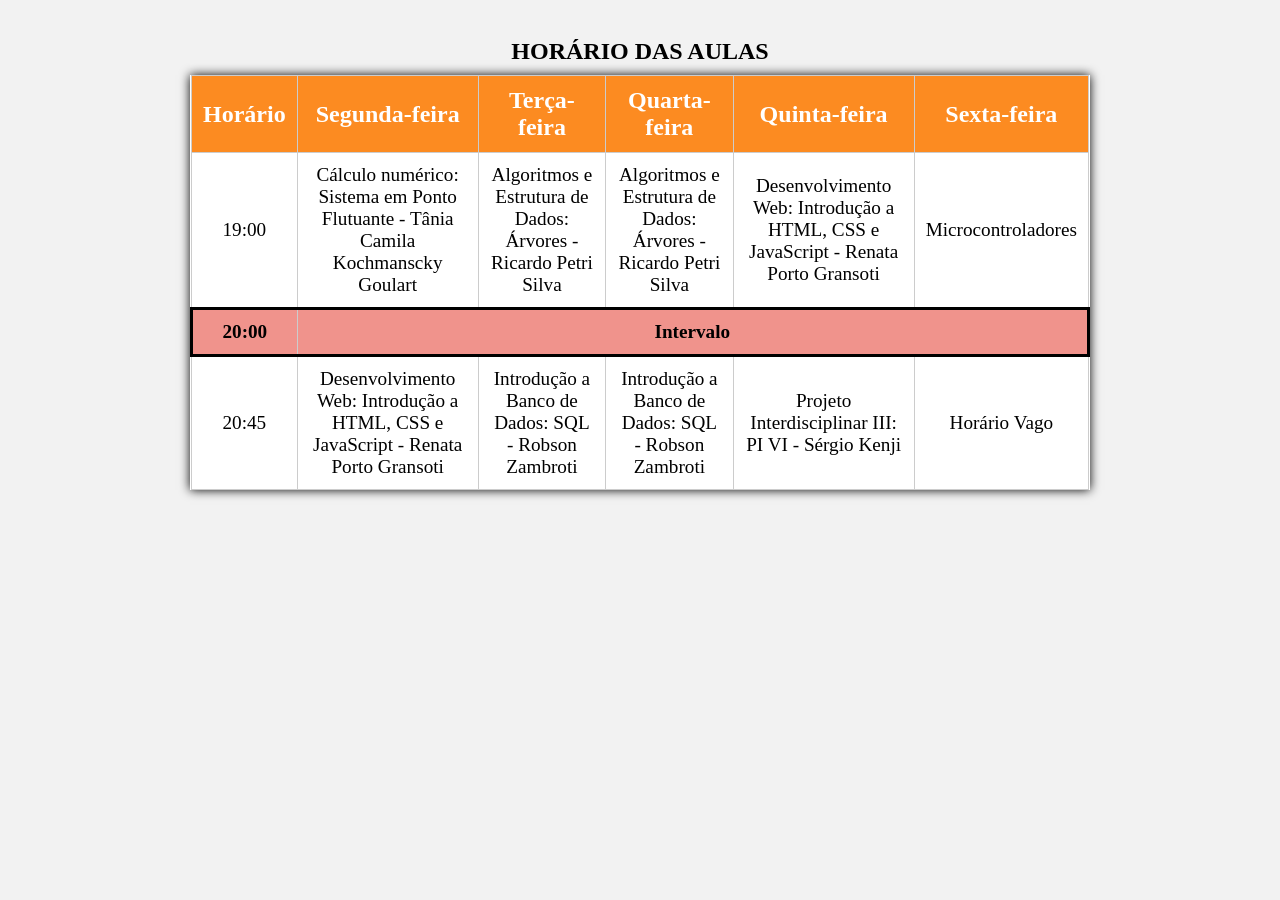
<file: DESENVOLVIMENTO-WEB-B2-2026/ATIVIDADE 4/tabela horario unifil.html>
<!DOCTYPE html>
<html lang="pt-BR">
<head>
    <meta charset="UTF-8">
        <title>Meu Cronograma de Estudos</title>
            <style>
                body {
                    background-color: #f2f2f2;
                    padding: 20px;
                }
                table {
                    width: 100%;
                    max-width: 900px;
                    margin: 0 auto;
                    border-collapse: collapse;
                    background-color: white;
                    box-shadow: 0 0 10px black;
                }
                th, td {
                    border: 1px solid #ccc;
                    padding: 11px;
                    text-align: center;
                    font-size: 1.2rem;
                }
                th {
                    background-color: #fc8b21;
                    color: white;
                    font-size: 1.5rem;
                }
                .intervalo {
                    background-color: #f0938c;
                    font-weight: bold;
                    font-size: 2.0rem;
                    border: 3px solid #000000;
                }
                caption {
                    font-size: 1.5rem;
                    font-weight: bold;
                    margin: 10px;
                }
        </style>
    </head>
<body>

    <table>
        <caption>HORÁRIO DAS AULAS</caption>
            <tr>
                <th>Horário</th>
                <th>Segunda-feira</th>
                <th>Terça-feira</th>
                <th>Quarta-feira</th>
                <th>Quinta-feira</th>
                <th>Sexta-feira</th>
            </tr>

            <tr>
                <td> 19:00</td>
                <td> Cálculo numérico: Sistema em Ponto Flutuante - Tânia Camila Kochmanscky Goulart </td>
                <td> Algoritmos e Estrutura de Dados: Árvores - Ricardo Petri Silva </td>
                <td> Algoritmos e Estrutura de Dados: Árvores - Ricardo Petri Silva </td>
                <td> Desenvolvimento Web: Introdução a HTML, CSS e JavaScript - Renata Porto Gransoti </td>
                <td> Microcontroladores </td>
            </tr>

            <tr class="intervalo">
                <td> 20:00</td>
                <td colspan="5">Intervalo </td>
            </tr>

            <tr>
                <td> 20:45</td>
                <td> Desenvolvimento Web: Introdução a HTML, CSS e JavaScript - Renata Porto Gransoti </td>
                <td> Introdução a Banco de Dados: SQL - Robson Zambroti </td>
                <td> Introdução a Banco de Dados: SQL - Robson Zambroti </td>
                <td> Projeto Interdisciplinar III: PI VI - Sérgio Kenji </td>
                <td> Horário Vago </td>
            </tr>
        </table>
    </body> 
</html>
</file>
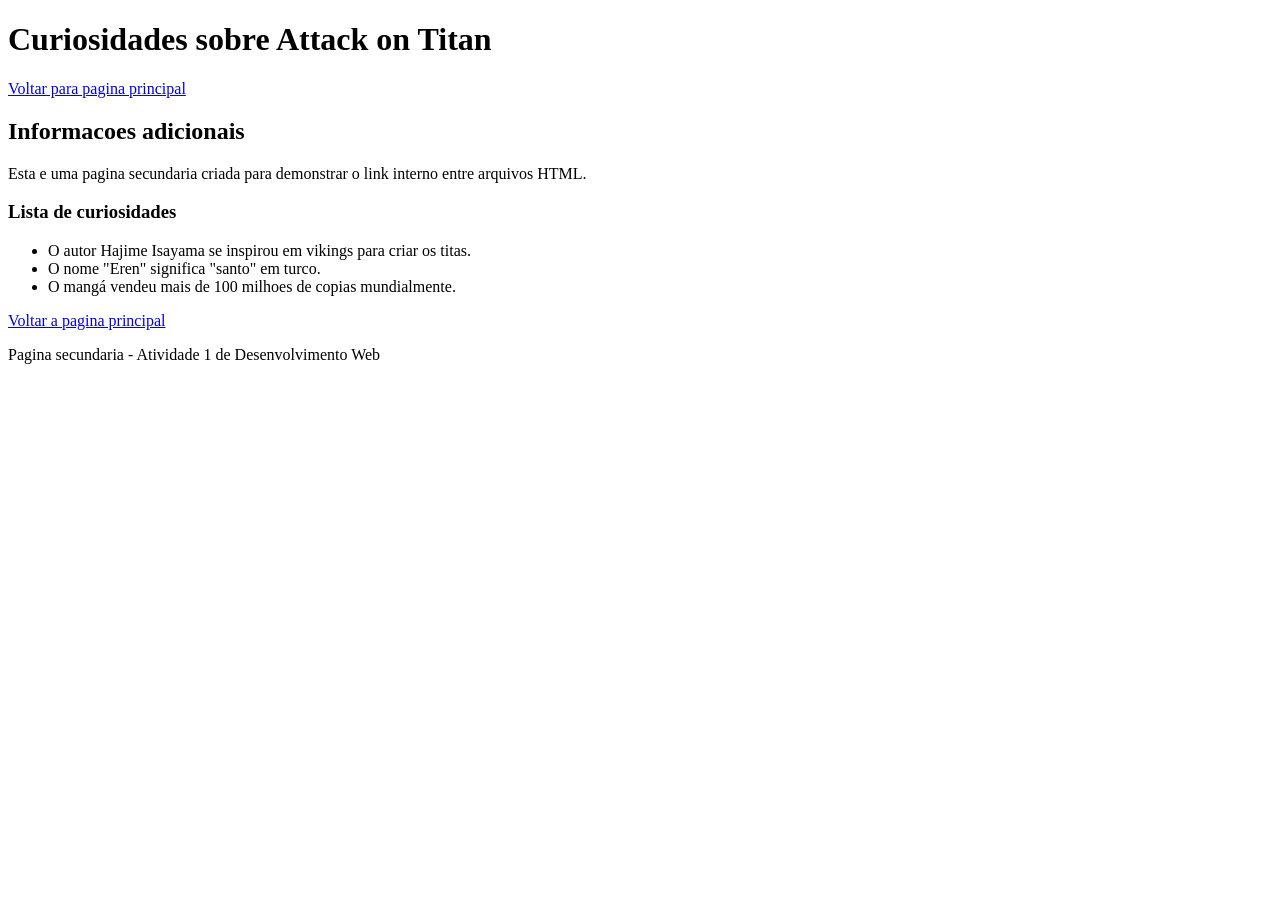
<file: DESENVOLVIMENTO-WEB-B2-2026/ATIVIDADE-1-HTML/pagina2.html>
<!DOCTYPE html>
<html lang="pt-BR">
<head>
    <meta charset="UTF-8">
    <meta name="viewport" content="width=device-width, initial-scale=1.0">
    <title>Pagina Secundaria - Curiosidades</title>
</head>
<body>

    <!-- CABECALHO -->
    <header>
        <h1>Curiosidades sobre Attack on Titan</h1>
        <nav>
            <a href="ATVIDADE 1.html">Voltar para pagina principal</a> <!-- link de volta -->
        </nav>
    </header>

    <!-- CONTEUDO GENÉRICO -->
    <section>
        <h2>Informacoes adicionais</h2>
        <p>Esta e uma pagina secundaria criada para demonstrar o link interno entre arquivos HTML.</p>
        
        <h3>Lista de curiosidades</h3>
        <ul>
            <li>O autor Hajime Isayama se inspirou em vikings para criar os titas.</li>
            <li>O nome "Eren" significa "santo" em turco.</li>
            <li>O mangá vendeu mais de 100 milhoes de copias mundialmente.</li>
        </ul>
        
        <p><a href="ATVIDADE 1.html">Voltar a pagina principal</a></p>
    </section>

    <footer>
        <p>Pagina secundaria - Atividade 1 de Desenvolvimento Web</p>
    </footer>

</body>
</html>
</file>
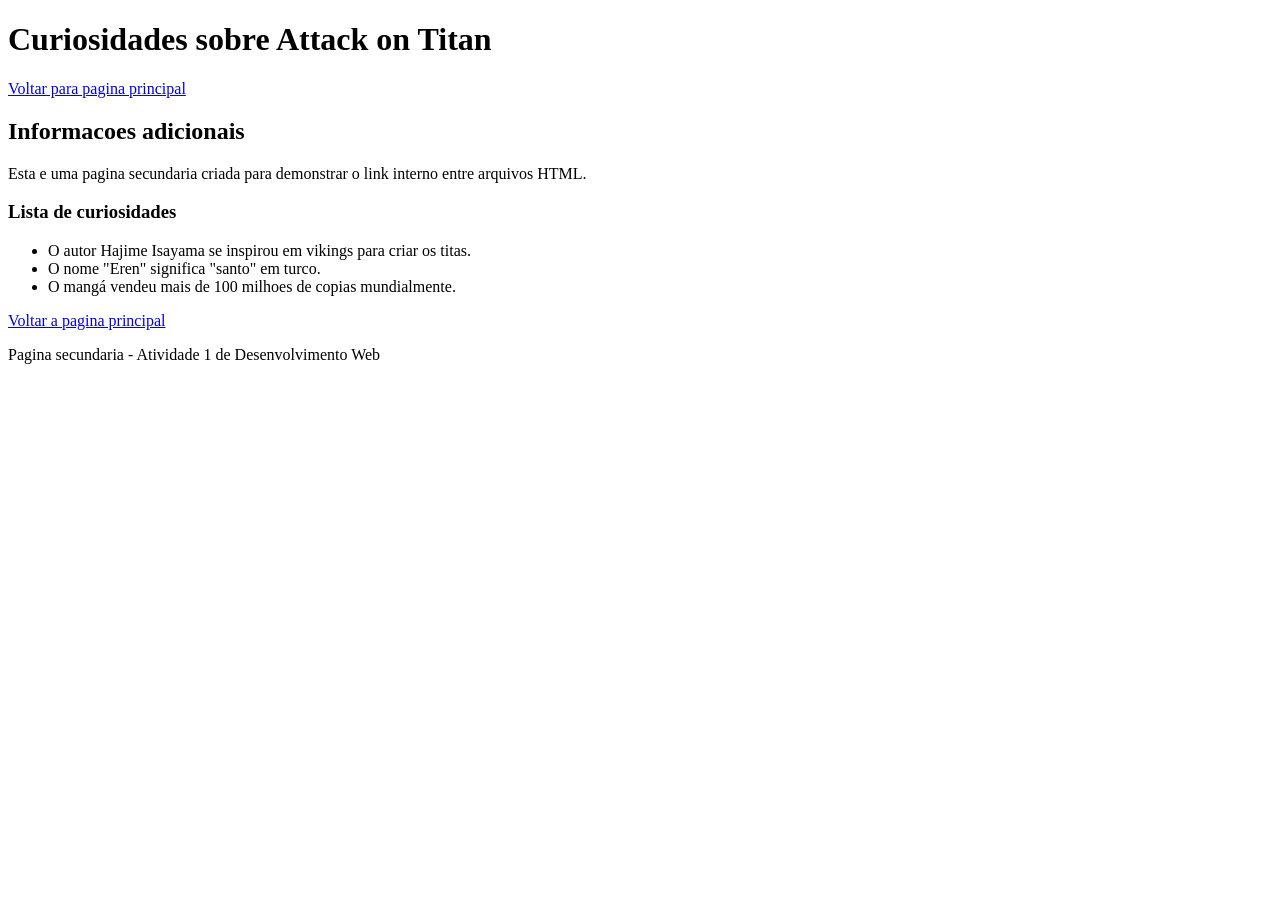
<file: DESENVOLVIMENTO-WEB-B2-2026/ATIVIDADE-2-CSS/pagina2.html>
<!DOCTYPE html>
<html lang="pt-BR">
<head>
    <meta charset="UTF-8">
    <meta name="viewport" content="width=device-width, initial-scale=1.0">
    <link rel="icon" type="image/png" href="icone.jpg">
    <title>Pagina Secundaria - Curiosidades</title>
</head>
<body>

    <!-- CABECALHO -->
    <header>
        <h1>Curiosidades sobre Attack on Titan</h1>
        <nav>
            <a href="index.html">Voltar para pagina principal</a> <!-- link de volta -->
        </nav>
    </header>

    <!-- CONTEUDO GENÉRICO -->
    <section>
        <h2>Informacoes adicionais</h2>
        <p>Esta e uma pagina secundaria criada para demonstrar o link interno entre arquivos HTML.</p>
        
        <h3>Lista de curiosidades</h3>
        <ul>
            <li>O autor Hajime Isayama se inspirou em vikings para criar os titas.</li>
            <li>O nome "Eren" significa "santo" em turco.</li>
            <li>O mangá vendeu mais de 100 milhoes de copias mundialmente.</li>
        </ul>
        
        <p><a href="index.html">Voltar a pagina principal</a></p>
    </section>

    <footer>
        <p>Pagina secundaria - Atividade 1 de Desenvolvimento Web</p>
    </footer>

</body>
</html>
</file>
